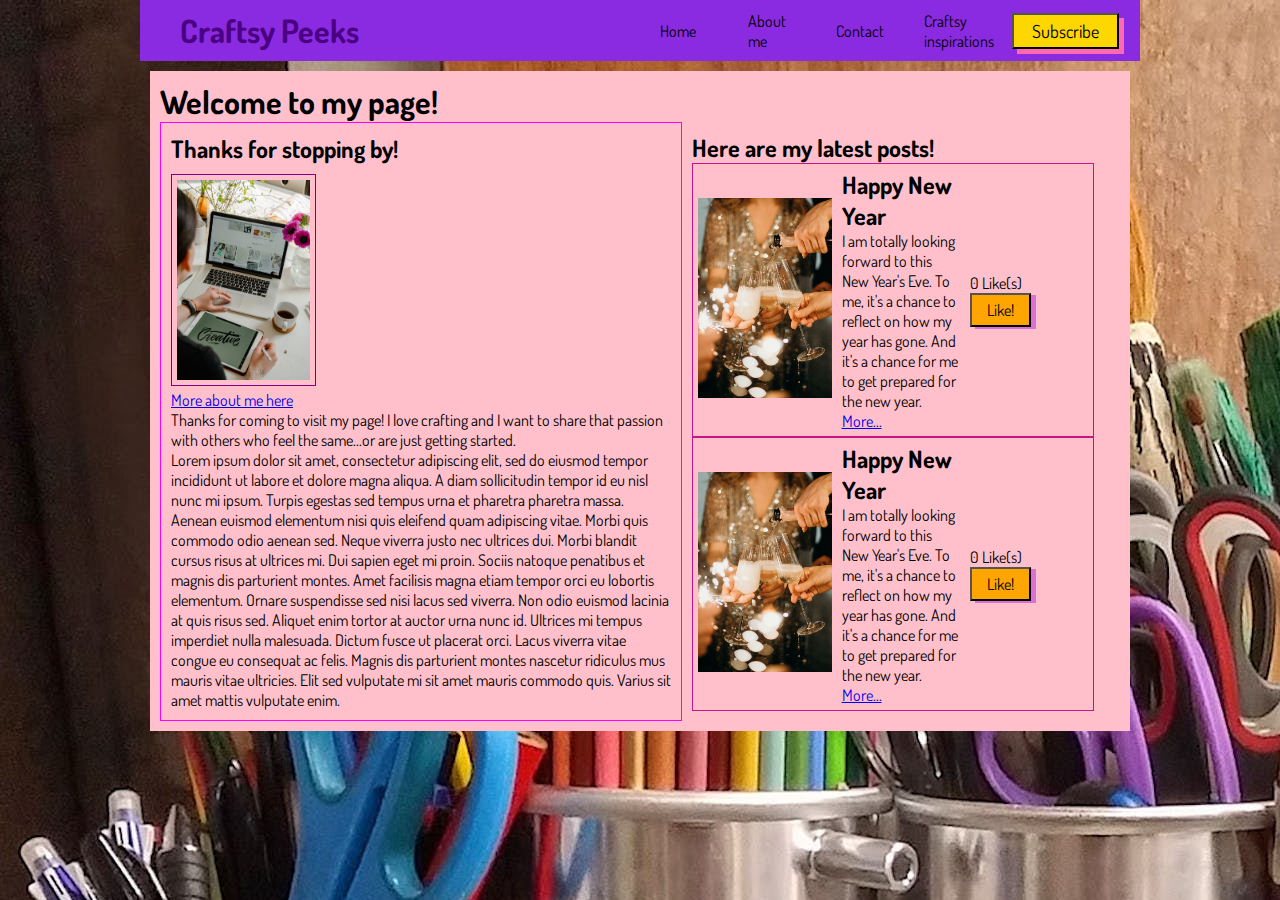
<file: index.html>
<!DOCTYPE html>
<html lang="en">
<head>
    <meta charset="UTF-8">
    <meta http-equiv="X-UA-Compatible" content="IE=edge">
    <meta name="viewport" content="width=device-width, initial-scale=1.0">
    <title>Craftsy Peeks</title>
    <link rel="stylesheet" href="style.css">
    <link rel="preconnect" href="https://fonts.googleapis.com">
    <link rel="preconnect" href="https://fonts.gstatic.com" crossorigin>
    <link href="https://fonts.googleapis.com/css2?family=Dosis&display=swap" rel="stylesheet">
    <style>@import url('https://fonts.googleapis.com/css2?family=Dosis&display=swap');</style>
    <script src="script.js"></script>
</head>
<body>
    <div class="container">
        <div class="nav-bar">
            <h1 class="nav-title">Craftsy Peeks</h1>
            <ul class="nav-links">
                <li><a href="#">Home</a></li> 
                <li><a href="#">About me</a></li>
                <li><a href="#">Contact</a></li>
                <li><a href="#">Craftsy inspirations</a></li>
                <li><button class= 'sub-btn'
                    onclick="window.location.href='./form.html'">Subscribe</button></li>
            </ul>
        </div>
        <div class="homepg-body">
            <h1 class="pg-title">Welcome to my page!</h1>
            <div class="row">
                <span class="magenta">
                    <div class="col-2">
                        <h2>Thanks for stopping by!</h2>
                        <img id="woman-crafting"
                            src="images/woman crafting img.jpg"
                            alt="woman crafting">
                        <p><a href="#">More about me here</a></p>
                        <p>Thanks for coming to visit my page! I love crafting
                            and I want to share that passion with others who feel
                            the same...or are just getting started.
                        <p>
                            Lorem ipsum dolor sit amet, consectetur adipiscing elit, 
                            sed do eiusmod tempor incididunt ut labore et dolore magna 
                            aliqua. A diam sollicitudin tempor id eu nisl nunc mi ipsum. 
                            Turpis egestas sed tempus urna et pharetra pharetra massa. 
                            Aenean euismod elementum nisi quis eleifend quam adipiscing 
                            vitae. Morbi quis commodo odio aenean sed. Neque 
                            viverra justo nec ultrices dui. Morbi blandit 
                            cursus risus at ultrices mi. Dui sapien eget 
                            mi proin. Sociis natoque penatibus et magnis 
                            dis parturient montes. Amet facilisis magna 
                            etiam tempor orci eu lobortis elementum. 
                            Ornare suspendisse sed nisi lacus sed viverra. 
                            Non odio euismod lacinia at quis risus sed. 
                            Aliquet enim tortor at auctor urna nunc id. 
                            Ultrices mi tempus imperdiet nulla malesuada. 
                            Dictum fusce ut placerat orci. Lacus viverra 
                            vitae congue eu consequat ac felis. Magnis dis 
                            parturient montes nascetur ridiculus mus mauris
                            vitae ultricies. Elit sed vulputate mi sit amet 
                            mauris commodo quis. Varius sit amet mattis vulputate enim.
                        </p>   
                        </p>

                    </div>
                </span>
                <div class="col-2">
                    <h2>Here are my latest posts!</h2>
                    <div class="box">
                        <div class="col-3">
                            <img id="nye-toast"
                                src="images/pexels-cottonbro-studio-3171770.jpg"
                                alt="Toasting the new year"
                            />
                        </div>
                        <div class="col-3">
                            <h2>Happy New Year</h2>
                            <p>I am totally looking forward to this
                                New Year's Eve.  To me, it's a chance to
                                reflect on how my year has gone.  And it's a 
                                chance for me to get prepared for the new year. 
                                <a href="#">More...</a>
                            </p>
                        </div>
                        <div class="col-3">
                            <p><span id="likes-2">0</span> Like(s)</p>
                            <button class="like-btn"
                                    onclick="addLike('likes-2')">
                                    Like!
                            </button>
                        </div>
                    </div>
                    <div class="box">
                        <div class="col-3">
                            <img id="nye-toast"
                                src="images/pexels-cottonbro-studio-3171770.jpg"
                                alt="Toasting the new year"
                            />
                        </div>
                        <div class="col-3">
                            <h2>Happy New Year</h2>
                            <p>I am totally looking forward to this
                                New Year's Eve.  To me, it's a chance to
                                reflect on how my year has gone.  And it's a 
                                chance for me to get prepared for the new year. 
                                <a href="#">More...</a>
                            </p>
                        </div>
                        <div class="col-3">
                            <p><span id="likes-1">0</span> Like(s)</p>
                            <button class="like-btn"
                                    onclick="addLike('likes-1')">
                                    Like!
                            </button>
                        </div>
                    </div>
                </div>
            </div>
            
        </div>
    </div>
</body>
</html>
</file>
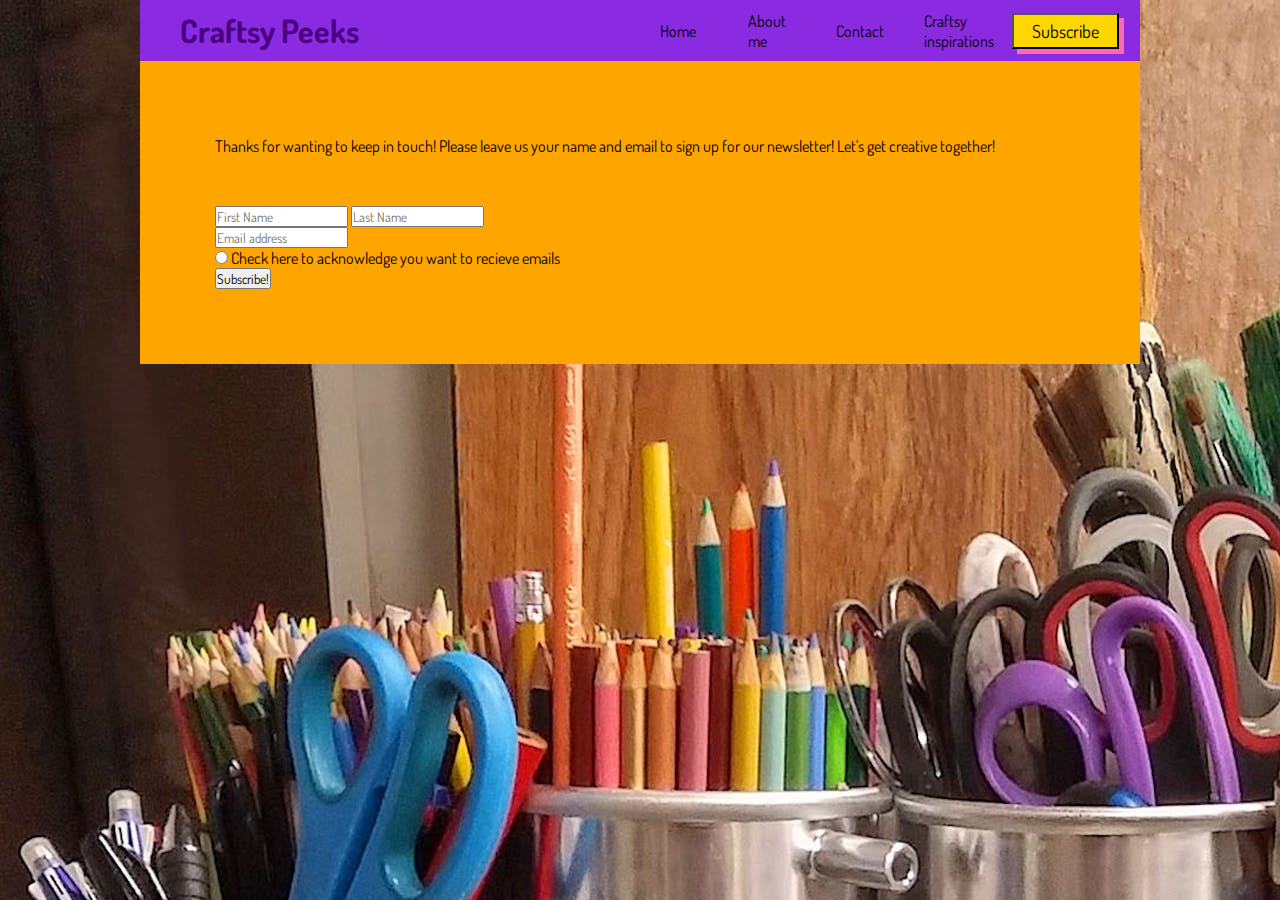
<file: form.html>
<!DOCTYPE html>
<html lang="en">
<head>
    <meta charset="UTF-8">
    <meta http-equiv="X-UA-Compatible" content="IE=edge">
    <meta name="viewport" content="width=device-width, initial-scale=1.0">
    <title>Craftsy Peeks</title>
    <link rel="stylesheet" href="style.css">
    <link rel="preconnect" href="https://fonts.googleapis.com">
    <link rel="preconnect" href="https://fonts.gstatic.com" crossorigin>
    <link href="https://fonts.googleapis.com/css2?family=Dosis&display=swap" rel="stylesheet">
    <style>@import url('https://fonts.googleapis.com/css2?family=Dosis&display=swap');</style>
    <script src="script.js"></script>
</head>
<body>
    <div class="container">
        <div class="nav-bar">
            <h1 class="nav-title">Craftsy Peeks</h1>
            <ul class="nav-links">
                <li><a href="index.html">Home</a></li> 
                <li><a href="#">About me</a></li>
                <li><a href="#">Contact</a></li>
                <li><a href="#">Craftsy inspirations</a></li>
                <li><button class= 'sub-btn'
                    onclick="window.location.href='./form.html'">Subscribe</button></li>
            </ul>
        </div>
        <div class="form-container">
            <p class="thanks">Thanks for wanting to keep in touch! Please leave us
                your name and email to sign up for our newsletter!  Let's
                get creative together!
            </p>
            <form>
                <input type="text" placeholder="First Name">
                <input type="text" placeholder="Last Name"><br>
                <input type="text" placeholder="Email address"><br>
                <input type="radio" id="getEmail" name="get-email" value="get_email">
                <label for="Email">Check here to acknowledge you want to recieve emails</label><br>
                <button class="subscribe" onclick="alert('Great! Thanks for subscribing!')">Subscribe!</button>
            </form>
        </div>
    </div>

</body>
</html>
</file>
<file: style.css>
*{
    margin: 0px;
    padding: 0px;
    font-family: 'Dosis', sans-serif;
}
body{
    background-image: url("images/crafts background img.jpeg");
}

.container{
    margin: 0px auto;
    width: 1000px;
}

.homepg-body {
    background-color: pink;
    margin:10px;
    padding:10px;
}

.nav-title, .nav-bar, .nav-links {
    display: flex;
    align-items:center;
    padding: 5px 20px;
}

.nav-title {
    color:indigo
}
.nav-bar {
    background-color: blueviolet;
}

.nav-links {
    margin-left:auto;
    justify-content: space-evenly;
    width:50%;
}

.nav-links li{
    list-style-type: none;
    width:10%;
}

.nav-links a {
    color:black;
    text-decoration: none;

}

.sub-btn {
    padding:5px 18px;
    font-size:18px;
    background-color: gold;
    box-shadow: 5px 5px hotpink;
}

#woman-crafting {
    height:200px;
    padding:5px;
    border: 1px solid purple;
    margin-top:10px;
}

.row{
    display:flex;
}
.col-2{
    flex:2;
    width:500px;
    padding:10px;

}

.box {
    width:400px;
    display:inline-flex;
    align-items: center;
    border:1px solid mediumvioletred;
}

.col-3 {
    flex:3;
    margin:5px;
}

#nye-toast {
    height:200px;
}

.magenta {
    border: 1px solid magenta;
}

.like-btn {
    padding:5px 15px;
    font-size:16px;
    background-color: orange;
    box-shadow: 5px 2px orchid;
}

.form-container {
    background-color: orange;
    display: block;
    align-items: center;
    padding:50px;
}

.thanks, form {
    padding:25px;
}
</file>
